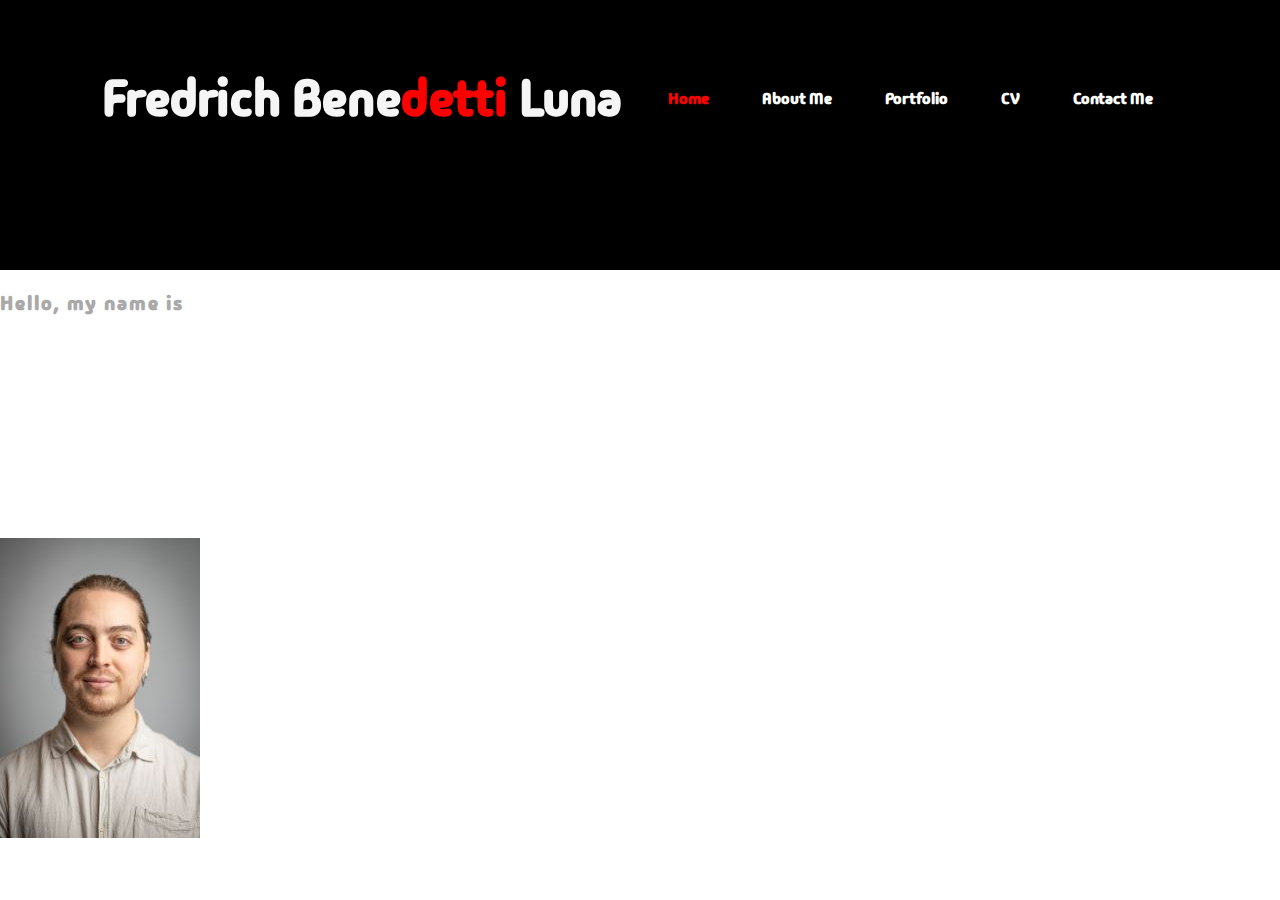
<file: index.html>
<!DOCTYPE html>
<html lang="en">
<head>
    <meta charset="UTF-8">
    <meta name="viewport" content="width=device-width, initial-scale=1.0">
    <title>Welcome to Detti</title>
    <link rel="stylesheet" type="text/css" href="style.css">
    <link rel="preconnect" href="https://fonts.googleapis.com">
    <link rel="preconnect" href="https://fonts.gstatic.com" crossorigin>
    <link href="https://fonts.googleapis.com/css2?family=Madimi+One&display=swap" rel="stylesheet">
</head>
<body>
    <header class="header">
        <nav>
            <h2 class="logo">Fredrich Bene<span>detti</span> Luna</h2>
            <ul>
                <li><a href="index.html" class="active">Home</a></li>
                <li><a href="about.html">About Me</a></li>
                <li><a href="portfolio.html">Portfolio</a></li>
                <li><a href="cv.html">CV</a></li>
                <li><a href="contact.html">Contact Me</a></li>
            </ul>
        </nav>
    </header>
    
        <section class="services-main">
            
            <div class="intro">
                <h4>Hello, my name is</h4>
                <h1 onclick="changeHeaderBackground()">Fredrich</h1>
                <h3>I am a Fullstack .Net Developer student</h3>
            </div>
                <div class="intro-picture">
                    <img src="/Pictures/cvbild.jpg" alt="avatar" class="cvbild">
                </div>

        </section>
  
<div id="easterEggModal" class="modal">
    <div class="modal-content">
        <a href="#" class="close">&times;</a>
        <h2 class="modal-title">Påskägg!</h2>
        <p>Du har hittat det hemliga meddelandet!</p>
    </div>
</div>
<script src="easteregg.js"></script>
</body>
</html>
</file>
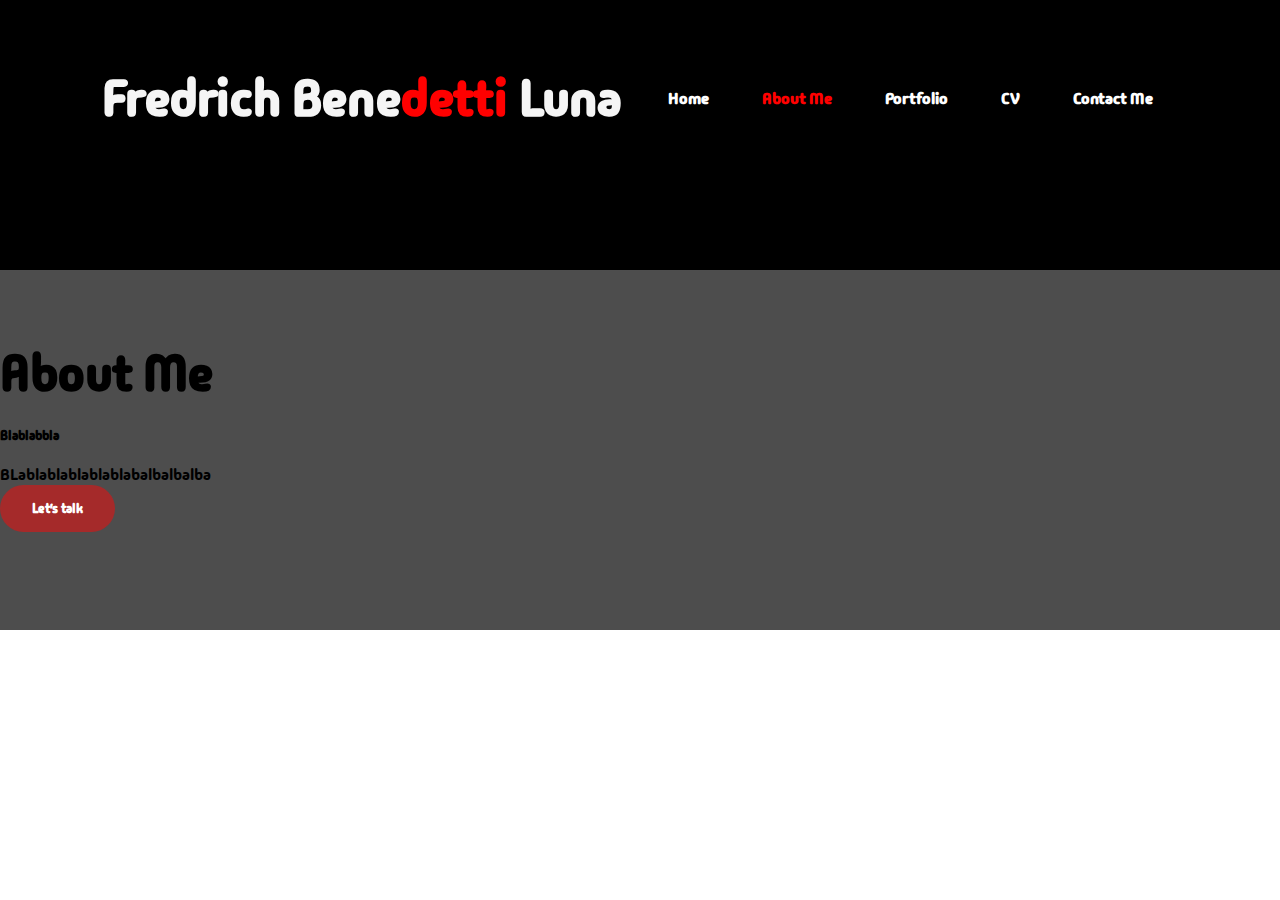
<file: about.html>
<!DOCTYPE html>
<html lang="en">
<head>
    <meta charset="UTF-8">
    <meta name="viewport" content="width=device-width, initial-scale=1.0">
    <title>About Me</title>
    <link rel="stylesheet" type="text/css" href="style.css">
    <link rel="preconnect" href="https://fonts.googleapis.com">
    <link rel="preconnect" href="https://fonts.gstatic.com" crossorigin>
    <link href="https://fonts.googleapis.com/css2?family=Madimi+One&display=swap" rel="stylesheet">
</head>
<body>
    <header class="header">
        <nav>
            <h2 class="logo">Fredrich Bene<span>detti</span> Luna</h2>
            <ul>
                <li><a href="index.html">Home</a></li>
                <li><a href="about.html" class="active">About Me</a></li>
                <li><a href="portfolio.html">Portfolio</a></li>
                <li><a href="cv.html">CV</a></li>
                <li><a href="contact.html">Contact Me</a></li>
            </ul>
        </nav>
    </header>

    <section class="services">
        <h2>About Me</h2>
        <h5>Blablabbla</h5>
        <p>BLablablablablablabalbalbalba</p>
        <button type="button">Let's talk</button>
    </section>
</body>
</html>
</file>
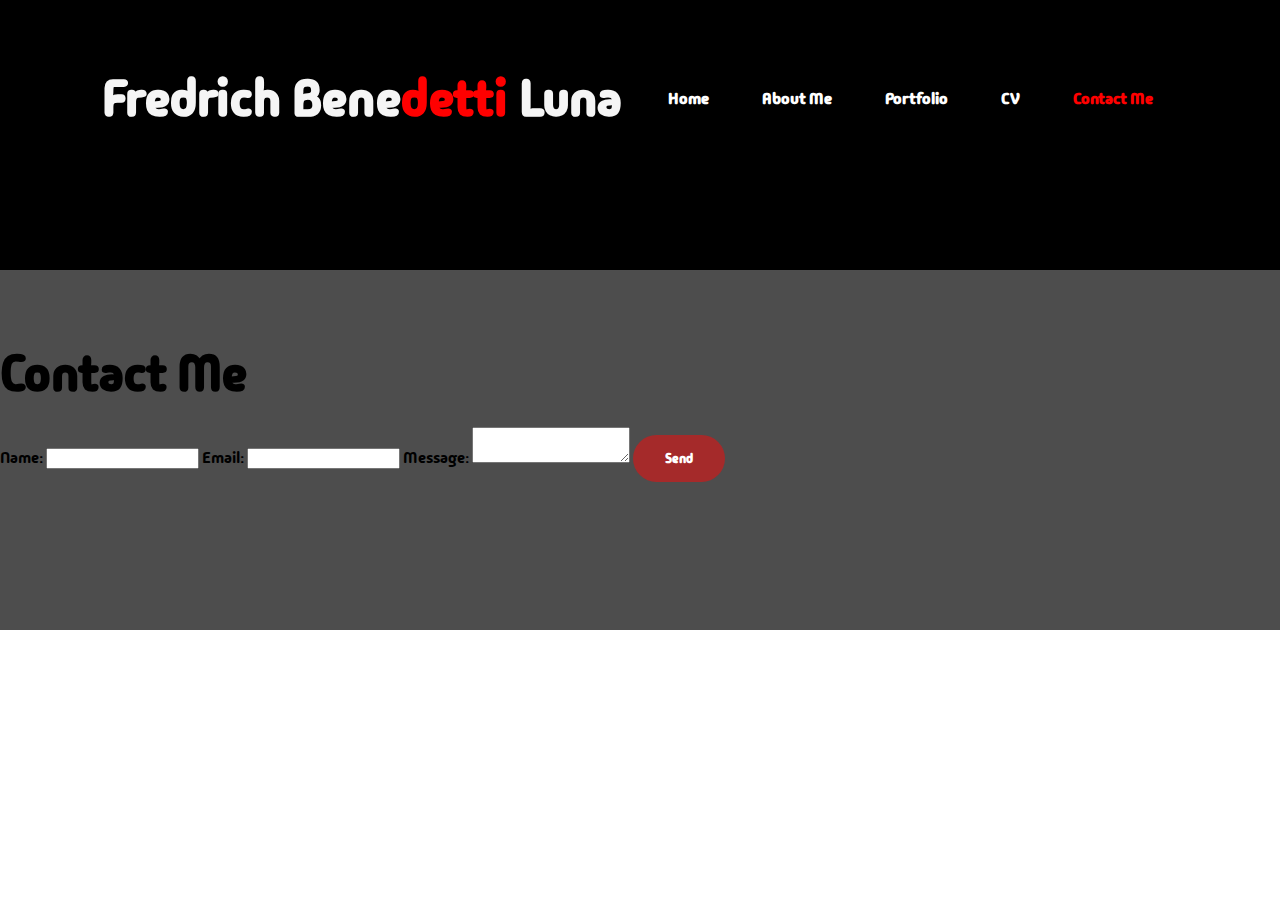
<file: contact.html>
<!DOCTYPE html>
<html lang="en">
<head>
    <meta charset="UTF-8">
    <meta name="viewport" content="width=device-width, initial-scale=1.0">
    <title>Contact Me</title>
    <link rel="stylesheet" type="text/css" href="style.css">
    <link rel="preconnect" href="https://fonts.googleapis.com">
    <link rel="preconnect" href="https://fonts.gstatic.com" crossorigin>
    <link href="https://fonts.googleapis.com/css2?family=Madimi+One&display=swap" rel="stylesheet">
</head>
<body>
    <header class="header">
        <nav>
            <h2 class="logo">Fredrich Bene<span>detti</span> Luna</h2>
            <ul>
                <li><a href="index.html">Home</a></li>
                <li><a href="about.html">About Me</a></li>
                <li><a href="portfolio.html">Portfolio</a></li>
                <li><a href="cv.html">CV</a></li>
                <li><a href="contact.html" class="active">Contact Me</a></li>
            </ul>
        </nav>
    </header>

    <section class="services">
        <h2>Contact Me</h2>
        <form>
            <label for="name">Name:</label>
            <input type="text" id="name" name="name" required>
            <label for="email">Email:</label>
            <input type="email" id="email" name="email" required>
            <label for="message">Message:</label>
            <textarea id="message" name="message" required></textarea>
            <button type="submit">Send</button>
        </form>
    </section>
</body>
</html>
</file>
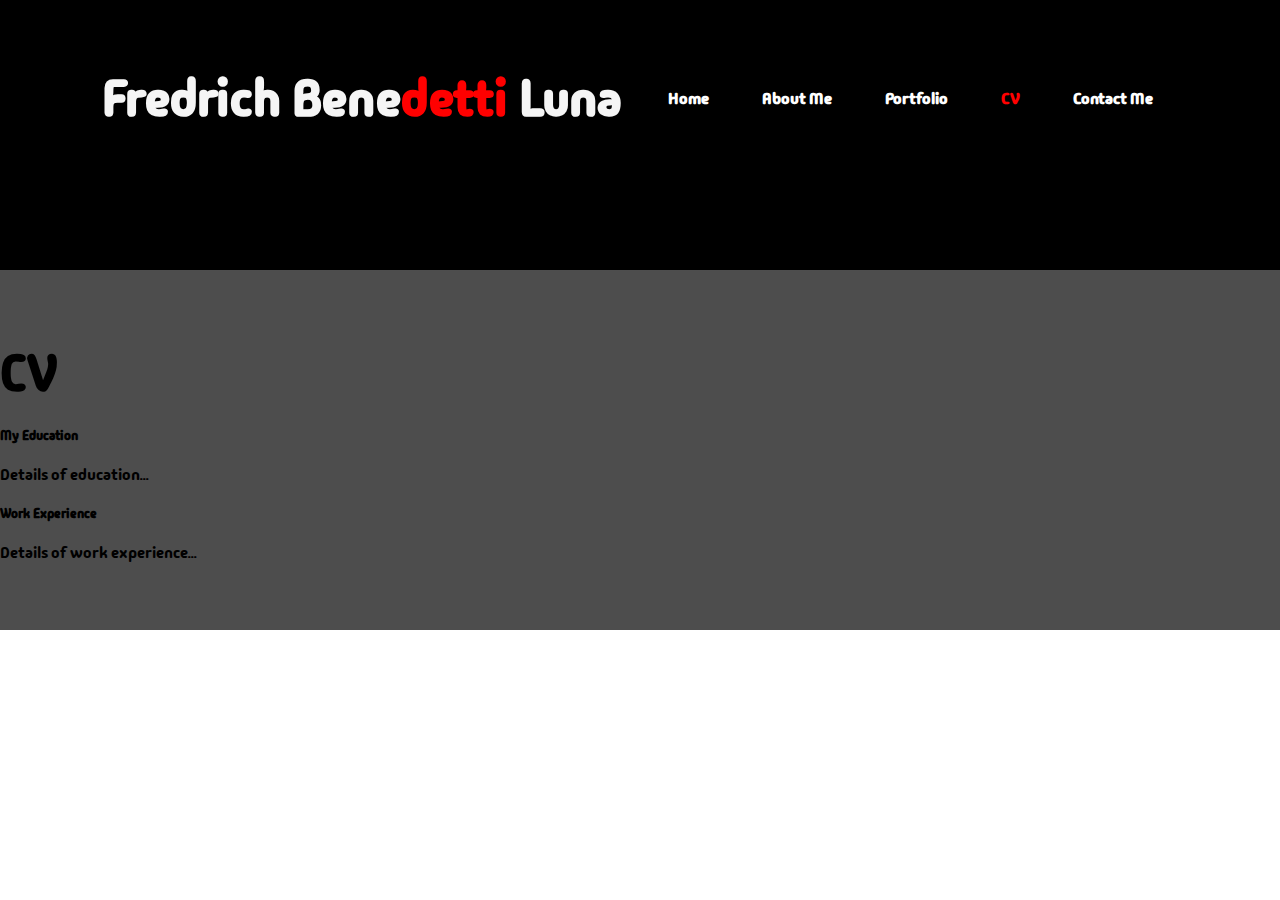
<file: cv.html>
<!DOCTYPE html>
<html lang="en">
<head>
    <meta charset="UTF-8">
    <meta name="viewport" content="width=device-width, initial-scale=1.0">
    <title>CV</title>
    <link rel="stylesheet" type="text/css" href="style.css">
    <link rel="preconnect" href="https://fonts.googleapis.com">
    <link rel="preconnect" href="https://fonts.gstatic.com" crossorigin>
    <link href="https://fonts.googleapis.com/css2?family=Madimi+One&display=swap" rel="stylesheet">
</head>
<body>
    <header class="header">
        <nav>
            <h2 class="logo">Fredrich Bene<span>detti</span> Luna</h2>
            <ul>
                <li><a href="index.html">Home</a></li>
                <li><a href="about.html">About Me</a></li>
                <li><a href="portfolio.html">Portfolio</a></li>
                <li><a href="cv.html" class="active">CV</a></li>
                <li><a href="contact.html">Contact Me</a></li>
            </ul>
        </nav>
    </header>

    <section class="services">
        <h2>CV</h2>
        <h5>My Education</h5>
        <p>Details of education...</p>
        <h5>Work Experience</h5>
        <p>Details of work experience...</p>
    </section>
</body>
</html>
</file>
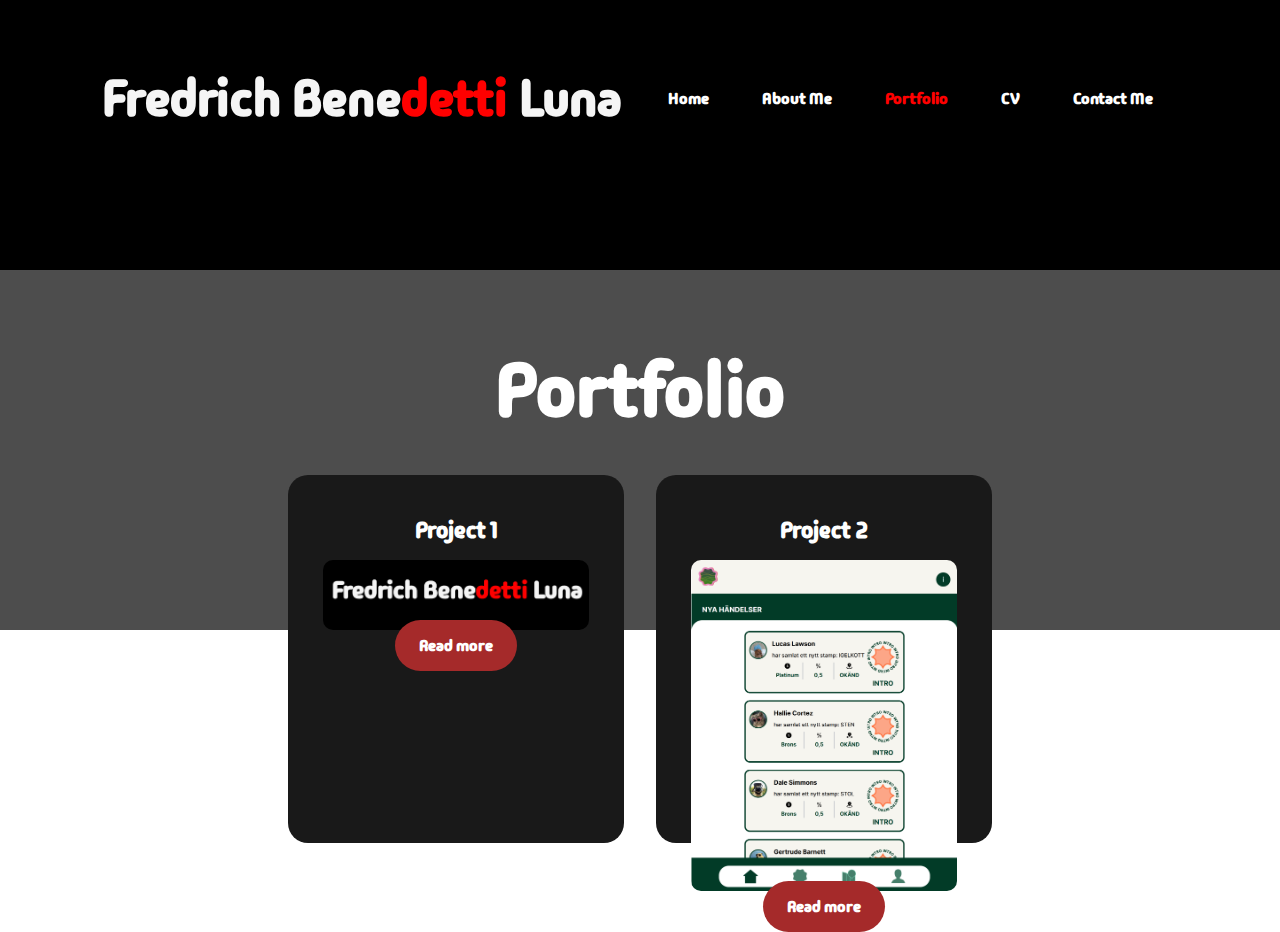
<file: portfolio.html>
<!DOCTYPE html>
<html lang="en">
<head>
    <meta charset="UTF-8">
    <meta name="viewport" content="width=device-width, initial-scale=1.0">
    <title>Portfolio</title>
    <link rel="stylesheet" type="text/css" href="style.css">
    <link rel="preconnect" href="https://fonts.googleapis.com">
    <link rel="preconnect" href="https://fonts.gstatic.com" crossorigin>
    <link href="https://fonts.googleapis.com/css2?family=Madimi+One&display=swap" rel="stylesheet">
</head>
<body>
    <header class="header">
        <nav>
            <h2 class="logo">Fredrich Bene<span>detti</span> Luna</h2>
            <ul>
                <li><a href="index.html">Home</a></li>
                <li><a href="about.html">About Me</a></li>
                <li><a href="portfolio.html" class="active">Portfolio</a></li>
                <li><a href="cv.html">CV</a></li>
                <li><a href="contact.html">Contact Me</a></li>
            </ul>
        </nav>
    </header>

    <section class="services">
        <div class="title">
            <h2>Portfolio</h2>
        </div>
        <div class="box">
            <div class="card">
                <h5>Project 1</h5>
                <img src="/Pictures/portfolio1.png" alt="Project 1" class="project-image">
                <p></p>
                <a class="button" href="#modal1">Read more</a>
            </div>
            <div class="card">
                <h5>Project 2</h5>
                <img src="/Pictures/portfolio2.png" alt="Project 2" class="project-image">
                <p></p>
                <a class="button" href="#modal2">Read more</a>
            </div>
        </div>
    </section>

    
    <div id="modal1" class="modal">
        <div class="modal-content">
            <a href="#" class="close">&times;</a>
            <h2 class="modal-title">My CV website</h2>
            <p>Ut enim ad minim veniam, quis nostrud exercitation ullamco laboris nisi ut aliquip ex ea commodo consequat. 
                Duis aute irure dolor in reprehenderit in voluptate velit esse cillum dolore eu fugiat nulla pariatur. 
                Excepteur sint occaecat cupidatat non proident, sunt in culpa qui officia deserunt mollit anim id est laborum.</p>
        </div>
    </div>

    <div id="modal2" class="modal">
        <div class="modal-content">
            <a href="#" class="close">&times;</a>
            <h2 class="modal-title">Xplore</h2>
            <p>This product was a team effort which I am extremly proud of. </p>
            <a href=" https://johantran02.github.io/chas-challenge/">Xplore</a>
        </div>
    </div>
</body>
</html>
</file>
<file: style.css>
/* Base styles (large screens) */
* {
    padding: 0;
    margin: 0;
    font-family: "Madimi One", sans-serif;
    box-sizing: border-box;
}

.header {
    height: 30vh;
    width: 100%;
    background-color: black;
    background-size: cover;
    background-position: center;
}

nav {
    display: flex;
    align-items: center;
    justify-content: space-between;
    padding-top: 45px;
    padding-left: 8%;
    padding-right: 8%;
}

.logo {
    color: whitesmoke;
}

span {
    color: red;
}

nav ul {
    list-style-type: none;
}

nav ul li {
    display: inline-block;
    padding: 10px 25px;
}

nav ul li a {
    color: white;
    text-decoration: none;
    font-weight: bold;
    text-transform: capitalize;
}

nav ul li a:hover {
    color: gray;
    transition: .2s;
}

nav ul li a.active {
    color: red;
}

.services {
    height: 40vh;
    width: 100%;
    max-width: 100%;
    margin: 0 auto;
    padding: 50px 0;
    background-color: #4d4d4d;
}

h1 {
    color: white;
    margin: 20px 0px 20px;
    font-size: 75px;
}

h2, h3, h4, h5 {
    margin: 20px 0;
}

h2 {
    font-size: 50px;
}

h3 {
    color: white;
    font-size: 25px;
    margin-bottom: 50px;
}

h4 {
    color: darkgrey;
    letter-spacing: 2px;
    font-size: 20px;
}

.aboutme, .service {
    width: 100%;
    padding: 100px 0px;
    background-color: rgb(92, 89, 89);
}

button {
    background-color: brown;
    color: white;
    text-decoration: none;
    border: 2px solid transparent;
    font-weight: bold;
    padding: 13px 30px;
    border-radius: 30px;
    transition: .2s;
}

button:hover {
    background-color: transparent;
    border: 2px solid brown;
    cursor: pointer;
}


.title h2 {
    color: white;
    font-size: 75px;
    text-align: center;
}

.box {
    display: flex;
    justify-content: center;
    align-items: center;
    min-height: 400px;
}

.card {
    height: 23rem;
    width: 21rem;
    padding: 20px 35px;
    background: #191919;
    border-radius: 20px;
    margin: 1em;
    position: relative;
    text-align: center;
}

.card img {
    width: 100%;
    border-radius: 10px;
}

.card h5 {
    color: white;
    font-size: 23px;
    margin-bottom: 15px;
}

.pra p {
    color: #fcfc;
    font-size: 16px;
    line-height: 27px;
    margin-bottom: 25px;
}

.card .button {
    background-color: brown;
    color: white;
    text-decoration: none;
    border: 2px solid transparent;
    font-weight: bold;
    padding: 13px 22px;
    border-radius: 30px;
    transition: .2s;
}

.card .button:hover {
    background-color: transparent;
    border: 2px solid brown;
    cursor: pointer;
}

/* Modal styles */
.modal {
    display: none;
    position: fixed;
    z-index: 1;
    left: 0;
    top: 0;
    width: 100%;
    height: 100%;
    overflow: auto;
    background-color: rgb(0,0,0);
    background-color: rgba(0,0,0,0.4);
    padding-top: 60px;
}

.modal-content {
    background-color: #fefefe;
    margin: 5% auto;
    padding: 20px;
    border: 1px solid #888;
    width: 80%;
}

.close {
    color: #aaa;
    float: right;
    font-size: 28px;
    font-weight: bold;
}

.close:hover,
.close:focus {
    color: black;
    text-decoration: none;
    cursor: pointer;
}

/* Medium screens (tablets) */
@media (max-width: 1199px) {
    .header {
        height: auto;
        padding: 50px 0;
    }

    .services {
        position: static;
        transform: none;
        text-align: center;
        padding: 20px;
    }

    h1 {
        font-size: 50px;
    }

    h2 {
        font-size: 35px;
    }

    h3 {
        font-size: 20px;
    }

    .box {
        flex-direction: column;
        align-items: stretch;
    }

    .card {
        width: auto;
        margin: 1em 0;
    }
}

/* Small screens (phones) */
@media (max-width: 767px) {
    nav {
        flex-direction: column;
        align-items: flex-start;
    }

    nav ul {
        display: flex;
        flex-direction: column;
        width: 100%;
    }

    nav ul li {
        width: 100%;
        text-align: center;
        padding: 10px 0;
    }

    .services {
        padding: 20px;
    }

    h1 {
        font-size: 35px;
    }

    h2 {
        font-size: 25px;
    }

    h3 {
        font-size: 18px;
    }

    .aboutMeText, .title, .services {
        padding: 0 20px;
    }

    .box {
        flex-direction: column;
    }

    .card {
        width: auto;
        margin: 1em 0;
    }
}
</file>
